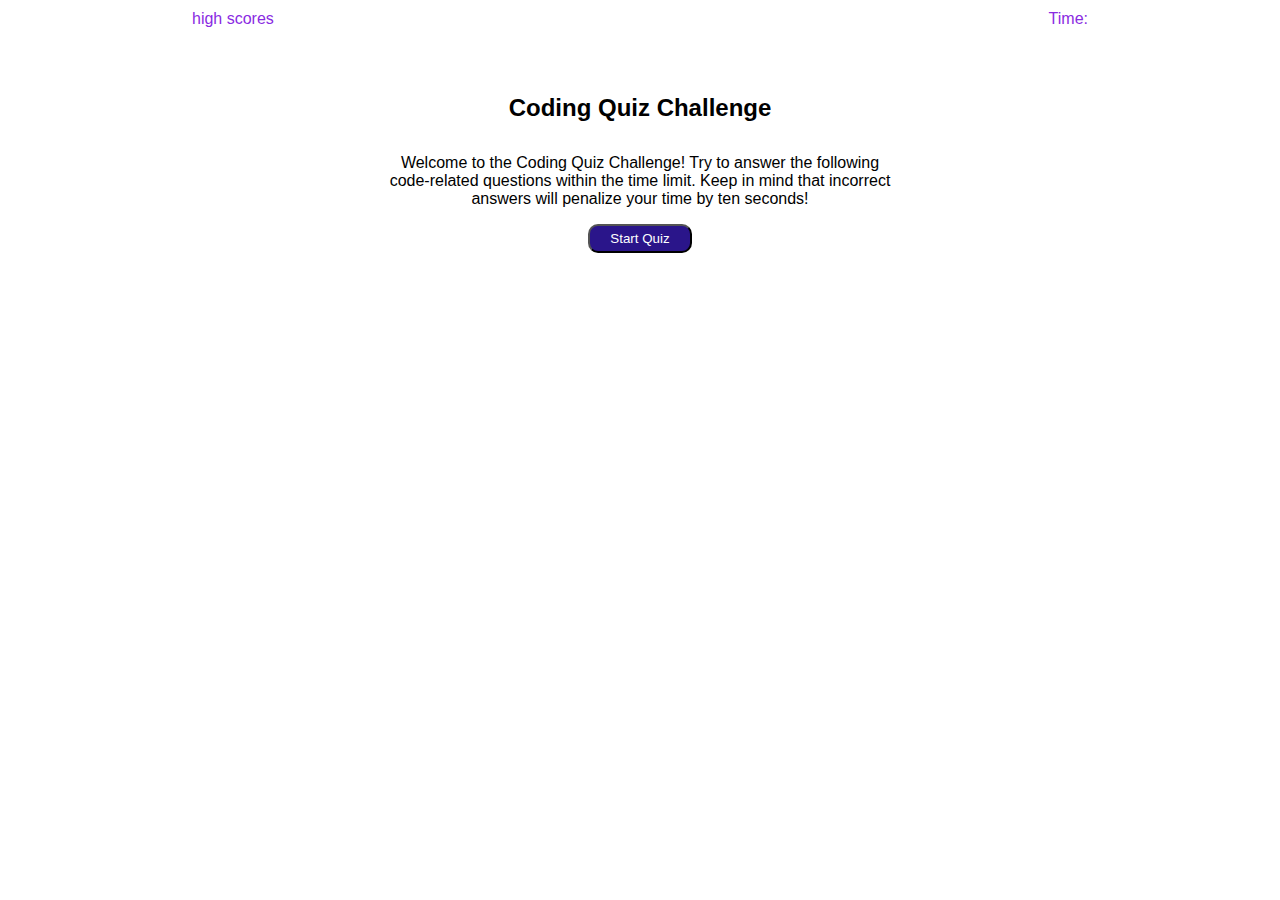
<file: index.html>
<!DOCTYPE html>
<html lang="en">
<head>
    <meta charset="UTF-8">
    <meta name="viewport" content="width=device-width, initial-scale=1.0">
    <title>Coding Quiz Challenge</title>
    <link rel="stylesheet" href="./assets/css/style.css">
</head>
<body>
    <header>
        <div> <a href =high-score-page.html>high scores</a></div>
        <div id="timer">Time:</div>
    </header>
    <main>
        <div class="start-challenge-container" id="start-challenge-container">
            <h1>Coding Quiz Challenge</h1>
            <p>Welcome to the Coding Quiz Challenge! Try to answer the following code-related questions within the time limit. Keep in mind that incorrect answers will penalize your time by ten seconds!</p>
            <button class= "btn" id="start-btn">Start Quiz</button>
        </div>
        <div class="quiz-container hide" id="quiz-container">
            <div><h1 id="question">Question:</h1></div>
            <div class="btn-grid">
                <button class="btn"id ="answer-button1">Answer 1</button>
                <button class="btn"id ="answer-button2">Answer 2</button>
                <button class="btn"id ="answer-button3">Answer 3</button>
                <button class="btn"id ="answer-button4">Answer 4</button>
            </div>
        </div>
        <div class="final-score-container hide" id="final-score-form">
            <h1>All done!</h1>
            <div id= final-score>final score</div>
            <form id="submit-final-score">
                Enter Initials: <input type="text" name = "initials" id="initials">
                <input type="submit" class = "btn" id="submit-button">
            </form>
        </div>
    </main>

<script src="./assets/js/global-variables.js"></script>
<script src="./assets/js/functions.js"></script>
<script src="./assets/js/eventListeners.js"></script>
</body>
</html>
</file>
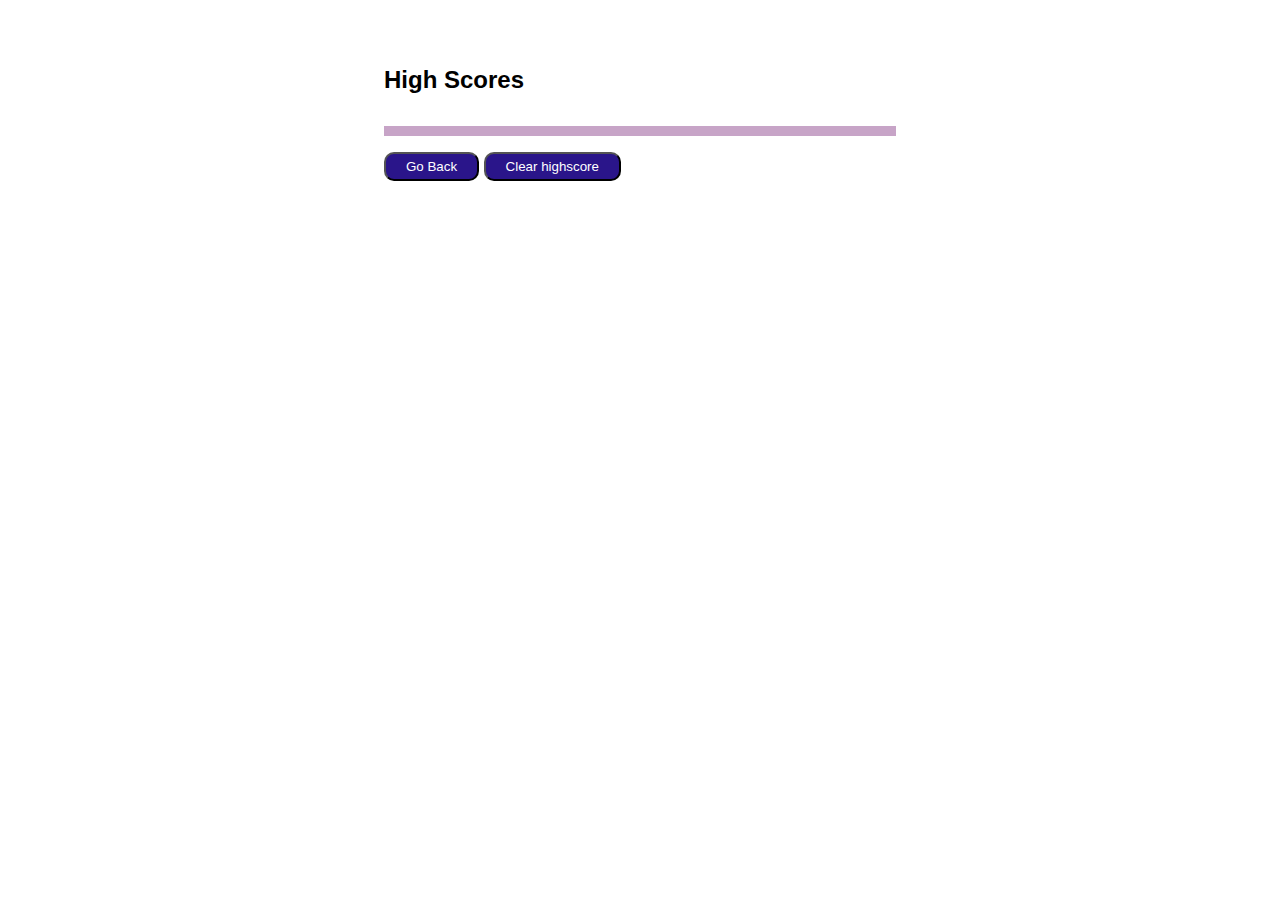
<file: high-score-page.html>
<!DOCTYPE html>
<html lang="en">
<head>
    <meta charset="UTF-8">
    <meta name="viewport" content="width=device-width, initial-scale=1.0">
    <title>High Score Page</title>
    <link rel="stylesheet" href="./assets/css/style.css">
</head>
<body>
    <div class="high-score-container">
        <h1>High Scores</h1>
        <ul class="high-score-list" id="high-score-list">
            <li id="high-score-list-item"></li>
        </ul>
        <div class="score-page-buttons">
            <button class="btn" onclick= "window.location.href='index.html'">Go Back</button>
            <button id="clear-button"class="btn">Clear highscore</button>
        </div>
    </div>
 <script src="./assets/js/high-score-page.js">
 </script>   
</body>
</html>
</file>
<file: assets/css/style.css>
* {
    font-family: Arial, Helvetica, sans-serif;
}

body {
    padding: 0;
    margin: 0;
}

header {
    display: flex;
    justify-content: space-between;
    width: 70vw;
    margin-left: 15vw;
    margin-right: 15vw;
    margin-top: 10px;
    color: blueviolet;
}

h1 {
    font-size: x-large;
    padding-top: 50px;
}

a {
    color: blueviolet;
    text-decoration: none;
}

.start-challenge-container {
    display: flex;
    flex-wrap: wrap;
    justify-content: center;
    width: 40vw;
    margin-left: 30vw;
    margin-right: 30vw;
    text-align: center;
    
}

.quiz-container {
    display: flex;
    flex-wrap: wrap;
    justify-content: flex-start;
    width: 40vw;
    margin-right: 30vw;
    margin-left: 30vw;

}

.btn-grid {
    display: grid;
    grid-gap: 10px;
    width: 50%;
    max-width: 200px;
}

.final-score-container {
    display: flex;
    flex-direction: column;
    flex-wrap: wrap;
    align-content: center;
    width: 40vw;
    margin-left: 30vw;
    margin-right: 30vw;
}
.final-score-container div{
    padding-bottom: 10px;
}

.hide {
    display: none;
}
.btn {
    background-color: rgb(42, 21, 138);
    color:white;
    padding: 5px 20px 5px 20px;
    border-radius: 10px;
}

.btn:hover{
    background-color: blueviolet;
}

input {
    padding:5px 20px 5px 20px;
}

input:focus {
    border: turquoise;
}

.high-score-container {
    display: flex;
    flex-direction: column;
    align-content: center;
    text-align: left;
    width: 40vw;
    margin-left: 30vw;
    margin-right: 30vw;
}

.high-score-list {
    background-color: rgb(199, 164, 199);
    list-style-type: none;
}

.high-score-list li {
    padding: 5px 40px 5px 5px;
}



@media (max-width: 400px) {


    h1 {
        font-size: large;
    }
    .btn-grid {
        width: 100%;
    }
    .start-challenge-container {
        width: 80vw;
        margin-left: 10vw;
        margin-right: 10vw;
        text-align: center;
    }
    input {
        margin-bottom: 5px;
    }
}
</file>
